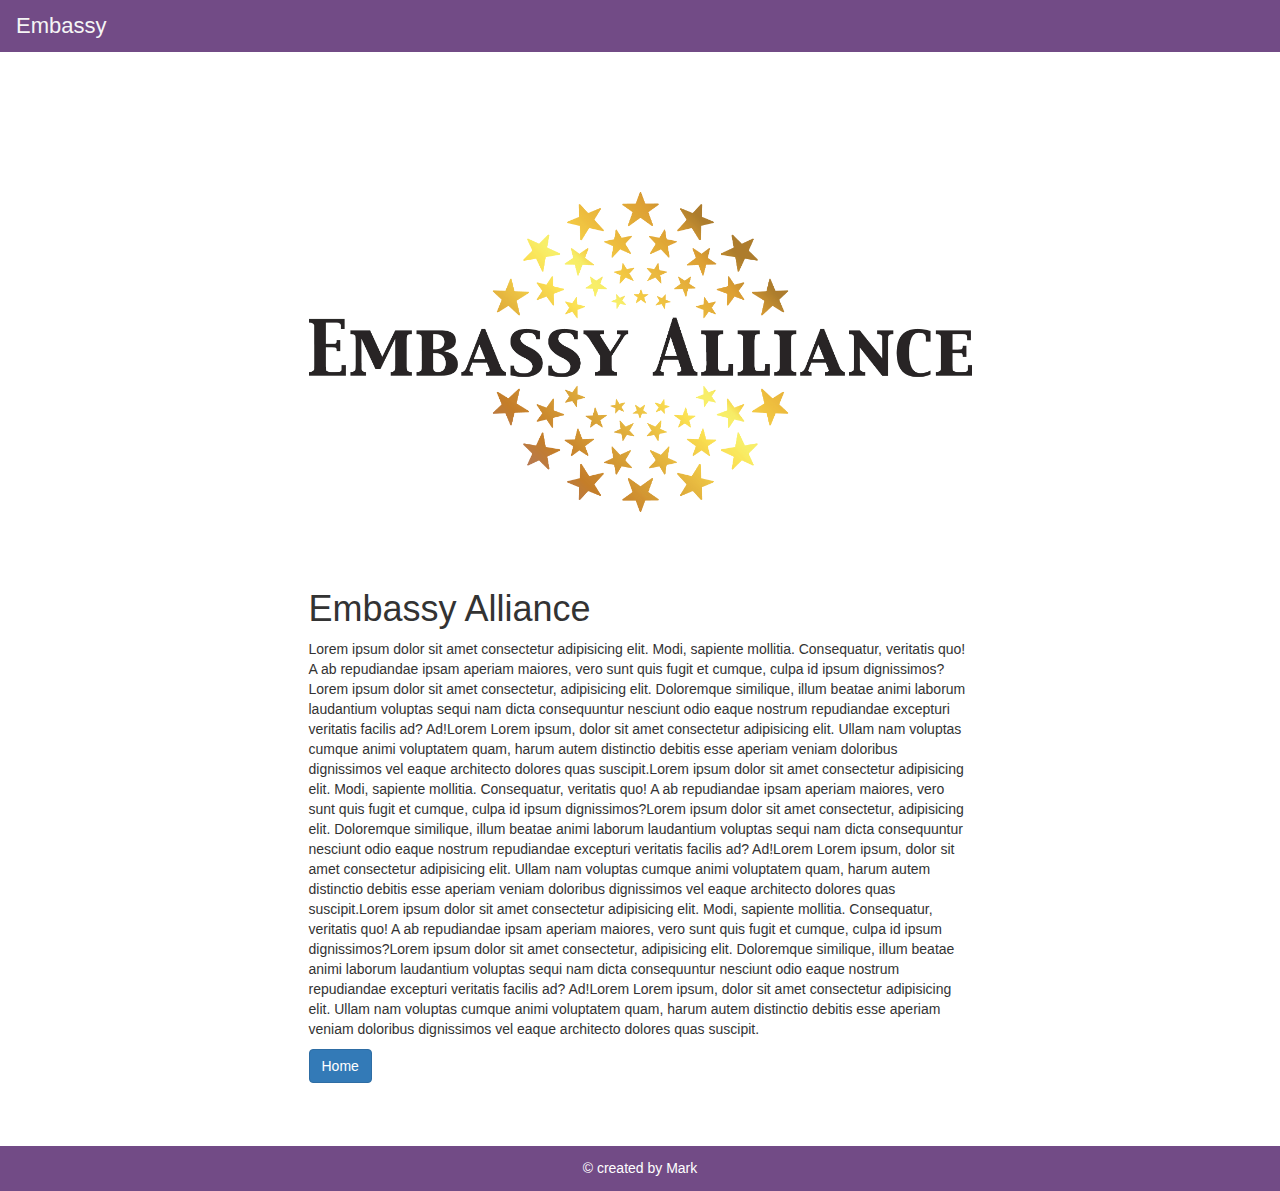
<file: EmbassyAlliance.html>
<!DOCTYPE html>
<html lang="en">
<head>
    <meta charset="UTF-8">
    <meta http-equiv="X-UA-Compatible" content="IE=edge">
    <meta name="viewport" content="width=device-width, initial-scale=1.0">
    <title>Document</title>
    <link rel="stylesheet" href="https://maxcdn.bootstrapcdn.com/bootstrap/3.4.1/css/bootstrap.min.css">
    <script src="https://ajax.googleapis.com/ajax/libs/jquery/3.6.0/jquery.min.js"></script>
    <script src="https://maxcdn.bootstrapcdn.com/bootstrap/3.4.1/js/bootstrap.min.js"></script>
    <link rel="stylesheet" href="other.css">
</head>
<body>
    <header>
        <nav class="navbar">
            <div class="navbar-header">
                <a class="navbar-brand" href="index.html">Embassy</a>
              </div>
        </nav>
    </header>
    <div class="container-fluid">
        <div class="row">
            <img src="img/EA-Logo.png" alt="" class="col-sm-6" id="mom-img">
            <div class="col-sm-6">
                <h1 id="edu">Embassy Alliance</h1>
                <p>Lorem ipsum dolor sit amet consectetur adipisicing elit. Modi, sapiente mollitia. Consequatur, veritatis quo! A ab repudiandae ipsam aperiam maiores, vero sunt quis fugit et cumque, culpa id ipsum dignissimos?Lorem ipsum dolor sit amet consectetur, adipisicing elit. Doloremque similique, illum beatae animi laborum laudantium voluptas sequi nam dicta consequuntur nesciunt odio eaque nostrum repudiandae excepturi veritatis facilis ad? Ad!Lorem Lorem ipsum, dolor sit amet consectetur adipisicing elit. Ullam nam voluptas cumque animi voluptatem quam, harum autem distinctio debitis esse aperiam veniam doloribus dignissimos vel eaque architecto dolores quas suscipit.Lorem ipsum dolor sit amet consectetur adipisicing elit. Modi, sapiente mollitia. Consequatur, veritatis quo! A ab repudiandae ipsam aperiam maiores, vero sunt quis fugit et cumque, culpa id ipsum dignissimos?Lorem ipsum dolor sit amet consectetur, adipisicing elit. Doloremque similique, illum beatae animi laborum laudantium voluptas sequi nam dicta consequuntur nesciunt odio eaque nostrum repudiandae excepturi veritatis facilis ad? Ad!Lorem Lorem ipsum, dolor sit amet consectetur adipisicing elit. Ullam nam voluptas cumque animi voluptatem quam, harum autem distinctio debitis esse aperiam veniam doloribus dignissimos vel eaque architecto dolores quas suscipit.Lorem ipsum dolor sit amet consectetur adipisicing elit. Modi, sapiente mollitia. Consequatur, veritatis quo! A ab repudiandae ipsam aperiam maiores, vero sunt quis fugit et cumque, culpa id ipsum dignissimos?Lorem ipsum dolor sit amet consectetur, adipisicing elit. Doloremque similique, illum beatae animi laborum laudantium voluptas sequi nam dicta consequuntur nesciunt odio eaque nostrum repudiandae excepturi veritatis facilis ad? Ad!Lorem Lorem ipsum, dolor sit amet consectetur adipisicing elit. Ullam nam voluptas cumque animi voluptatem quam, harum autem distinctio debitis esse aperiam veniam doloribus dignissimos vel eaque architecto dolores quas suscipit.</p>
                <a class="btn btn-primary" href="index.html" role="button">Home</a>
            </div>
        </div>
    </div>
    <footer class="a-2">
        <p> &copy; created by Mark</p>
    </footer>
</body>
</html>
</file>
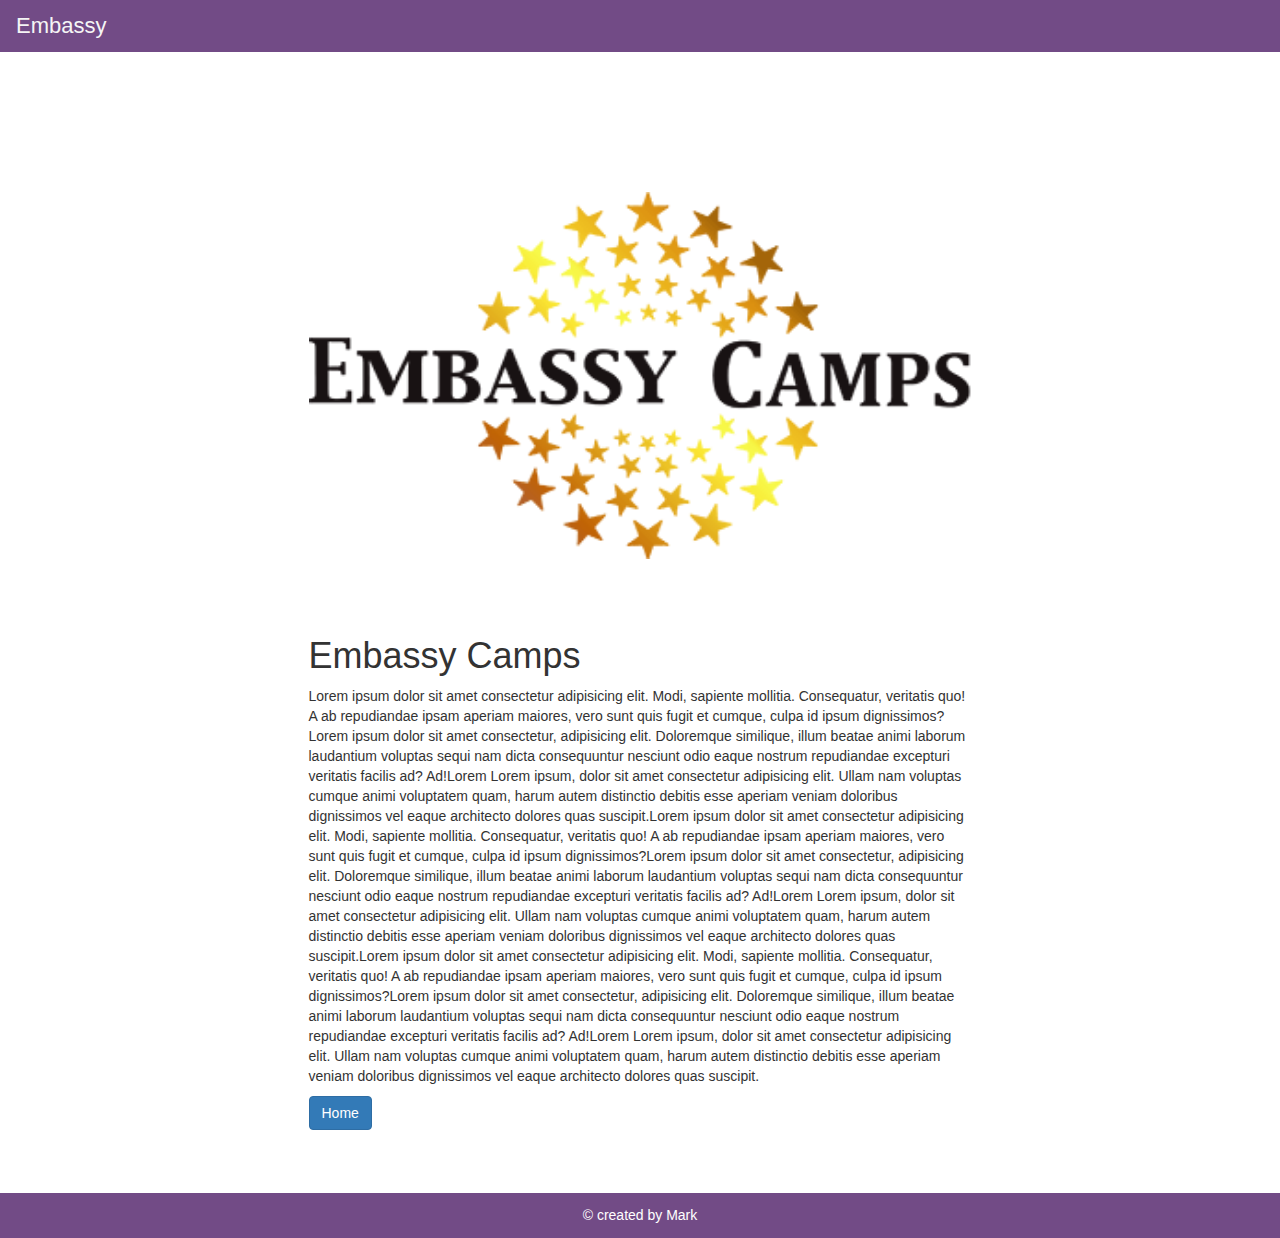
<file: EmbassyCamps.html>
<!DOCTYPE html>
<html lang="en">
<head>
    <meta charset="UTF-8">
    <meta http-equiv="X-UA-Compatible" content="IE=edge">
    <meta name="viewport" content="width=device-width, initial-scale=1.0">
    <title>Document</title>
    <link rel="stylesheet" href="https://maxcdn.bootstrapcdn.com/bootstrap/3.4.1/css/bootstrap.min.css">
    <script src="https://ajax.googleapis.com/ajax/libs/jquery/3.6.0/jquery.min.js"></script>
    <script src="https://maxcdn.bootstrapcdn.com/bootstrap/3.4.1/js/bootstrap.min.js"></script>
    <link rel="stylesheet" href="other.css">
</head>
<body>
    <header>
        <nav class="navbar">
            <div class="navbar-header">
                <a class="navbar-brand" href="index.html">Embassy</a>
              </div>
        </nav>
    </header>
    <div class="container-fluid">
        <div class="row">
            <img src="img/EmbassyCamps.png" alt="" class="col-sm-6" id="mom-img">
            <div class="col-sm-6">
                <h1 id="edu">Embassy Camps</h1>
                <p>Lorem ipsum dolor sit amet consectetur adipisicing elit. Modi, sapiente mollitia. Consequatur, veritatis quo! A ab repudiandae ipsam aperiam maiores, vero sunt quis fugit et cumque, culpa id ipsum dignissimos?Lorem ipsum dolor sit amet consectetur, adipisicing elit. Doloremque similique, illum beatae animi laborum laudantium voluptas sequi nam dicta consequuntur nesciunt odio eaque nostrum repudiandae excepturi veritatis facilis ad? Ad!Lorem Lorem ipsum, dolor sit amet consectetur adipisicing elit. Ullam nam voluptas cumque animi voluptatem quam, harum autem distinctio debitis esse aperiam veniam doloribus dignissimos vel eaque architecto dolores quas suscipit.Lorem ipsum dolor sit amet consectetur adipisicing elit. Modi, sapiente mollitia. Consequatur, veritatis quo! A ab repudiandae ipsam aperiam maiores, vero sunt quis fugit et cumque, culpa id ipsum dignissimos?Lorem ipsum dolor sit amet consectetur, adipisicing elit. Doloremque similique, illum beatae animi laborum laudantium voluptas sequi nam dicta consequuntur nesciunt odio eaque nostrum repudiandae excepturi veritatis facilis ad? Ad!Lorem Lorem ipsum, dolor sit amet consectetur adipisicing elit. Ullam nam voluptas cumque animi voluptatem quam, harum autem distinctio debitis esse aperiam veniam doloribus dignissimos vel eaque architecto dolores quas suscipit.Lorem ipsum dolor sit amet consectetur adipisicing elit. Modi, sapiente mollitia. Consequatur, veritatis quo! A ab repudiandae ipsam aperiam maiores, vero sunt quis fugit et cumque, culpa id ipsum dignissimos?Lorem ipsum dolor sit amet consectetur, adipisicing elit. Doloremque similique, illum beatae animi laborum laudantium voluptas sequi nam dicta consequuntur nesciunt odio eaque nostrum repudiandae excepturi veritatis facilis ad? Ad!Lorem Lorem ipsum, dolor sit amet consectetur adipisicing elit. Ullam nam voluptas cumque animi voluptatem quam, harum autem distinctio debitis esse aperiam veniam doloribus dignissimos vel eaque architecto dolores quas suscipit.</p>
                <a class="btn btn-primary" href="index.html" role="button">Home</a>
            </div>
        </div>
    </div>
    <footer class="a-2">
        <p> &copy; created by Mark</p>
    </footer>
</body>
</html>
</file>
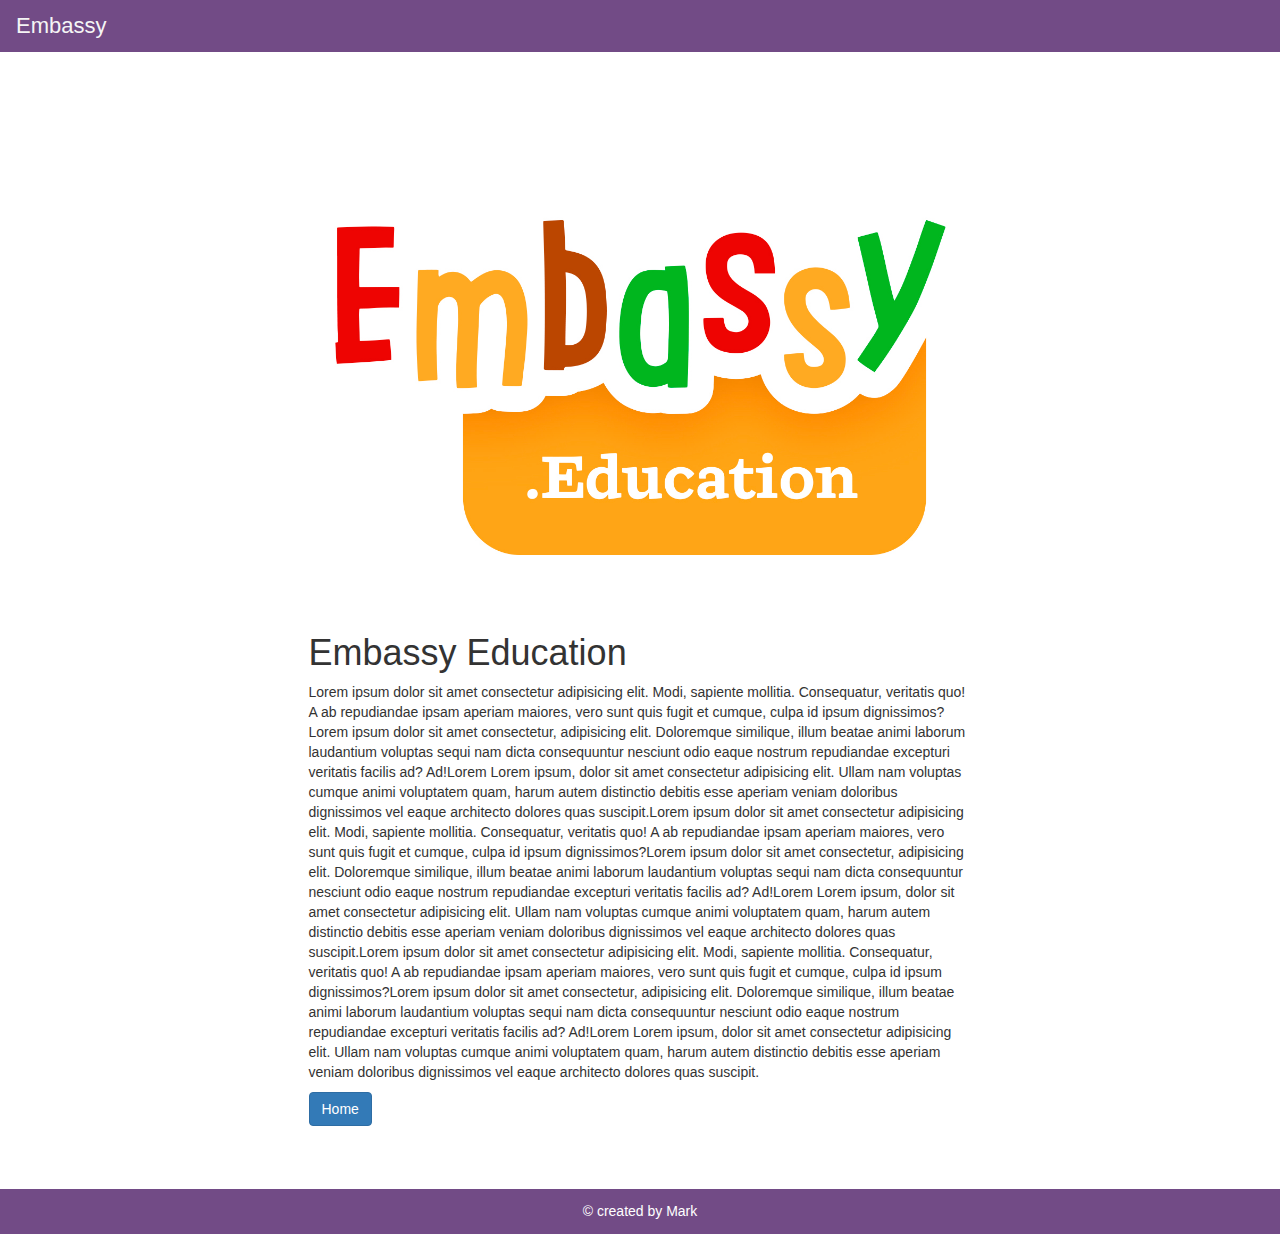
<file: EmbassyEdu.html>
<!DOCTYPE html>
<html lang="en">
<head>
    <meta charset="UTF-8">
    <meta http-equiv="X-UA-Compatible" content="IE=edge">
    <meta name="viewport" content="width=device-width, initial-scale=1.0">
    <title>Document</title>
    <link rel="stylesheet" href="https://maxcdn.bootstrapcdn.com/bootstrap/3.4.1/css/bootstrap.min.css">
    <script src="https://ajax.googleapis.com/ajax/libs/jquery/3.6.0/jquery.min.js"></script>
    <script src="https://maxcdn.bootstrapcdn.com/bootstrap/3.4.1/js/bootstrap.min.js"></script>
    <link rel="stylesheet" href="other.css">
</head>
<body>
    <header>
        <nav class="navbar">
            <div class="navbar-header">
                <a class="navbar-brand" href="index.html">Embassy</a>
              </div>
        </nav>
    </header>
    <div class="container-fluid">
        <div class="row">
            <img src="img/Embassy.jpg" alt="" class="col-sm-6" id="mom-img">
            <div class="col-sm-6">
                <h1 id="edu">Embassy Education</h1>
                <p>Lorem ipsum dolor sit amet consectetur adipisicing elit. Modi, sapiente mollitia. Consequatur, veritatis quo! A ab repudiandae ipsam aperiam maiores, vero sunt quis fugit et cumque, culpa id ipsum dignissimos?Lorem ipsum dolor sit amet consectetur, adipisicing elit. Doloremque similique, illum beatae animi laborum laudantium voluptas sequi nam dicta consequuntur nesciunt odio eaque nostrum repudiandae excepturi veritatis facilis ad? Ad!Lorem Lorem ipsum, dolor sit amet consectetur adipisicing elit. Ullam nam voluptas cumque animi voluptatem quam, harum autem distinctio debitis esse aperiam veniam doloribus dignissimos vel eaque architecto dolores quas suscipit.Lorem ipsum dolor sit amet consectetur adipisicing elit. Modi, sapiente mollitia. Consequatur, veritatis quo! A ab repudiandae ipsam aperiam maiores, vero sunt quis fugit et cumque, culpa id ipsum dignissimos?Lorem ipsum dolor sit amet consectetur, adipisicing elit. Doloremque similique, illum beatae animi laborum laudantium voluptas sequi nam dicta consequuntur nesciunt odio eaque nostrum repudiandae excepturi veritatis facilis ad? Ad!Lorem Lorem ipsum, dolor sit amet consectetur adipisicing elit. Ullam nam voluptas cumque animi voluptatem quam, harum autem distinctio debitis esse aperiam veniam doloribus dignissimos vel eaque architecto dolores quas suscipit.Lorem ipsum dolor sit amet consectetur adipisicing elit. Modi, sapiente mollitia. Consequatur, veritatis quo! A ab repudiandae ipsam aperiam maiores, vero sunt quis fugit et cumque, culpa id ipsum dignissimos?Lorem ipsum dolor sit amet consectetur, adipisicing elit. Doloremque similique, illum beatae animi laborum laudantium voluptas sequi nam dicta consequuntur nesciunt odio eaque nostrum repudiandae excepturi veritatis facilis ad? Ad!Lorem Lorem ipsum, dolor sit amet consectetur adipisicing elit. Ullam nam voluptas cumque animi voluptatem quam, harum autem distinctio debitis esse aperiam veniam doloribus dignissimos vel eaque architecto dolores quas suscipit.</p>
                <a class="btn btn-primary" href="index.html" role="button">Home</a>
            </div>
        </div>
    </div>
    <footer class="a-2">
        <p> &copy; created by Mark</p>
    </footer>
</body>
</html>
</file>
<file: other.css>
header{
    background-color: #724B86;
}

li a{
    color: white;
    font-size: 17px;
}
li a:hover{
    background-color: rgba(0, 0, 0, 0) !important;
    color: rgb(204, 203, 203);

}
.navbar-brand{
    color: whitesmoke;
    font-size: 22px;
}
.navbar-brand:hover{
    color: rgb(204, 203, 203);
}
 .a{
    position: absolute;
    left: 5%;
    top: 30%;
    color: white;
} 
#mom-img{
    width: 60% !important;
}
div.row{
    padding: 5%;
    display: flex;
    flex-direction: column;
    align-items: center;
} 
.a-1{
    margin-top: 40%;
} 
#gray{
    background-color: #D9D9D9;
}
#reversed_row{
    display: flex;
    flex-direction: row-reverse;
    justify-content: space-between;
}
#reversed_text{
    margin-right: 3%;
} 
.a-2{
    background-color: #724B86;
    color: white;
     padding: 1%; 
    display: flex;
    justify-content: center;
}
.a-2 p{
    margin: 0;
}
.col-sm-6{
    width: 60%;
    margin-top: 5%;
}

@media (max-width:768px){
    #mom-img{
        width: 80% !important;
    }
    .col-sm-6{
        width: 80%;
    }
}
</file>
